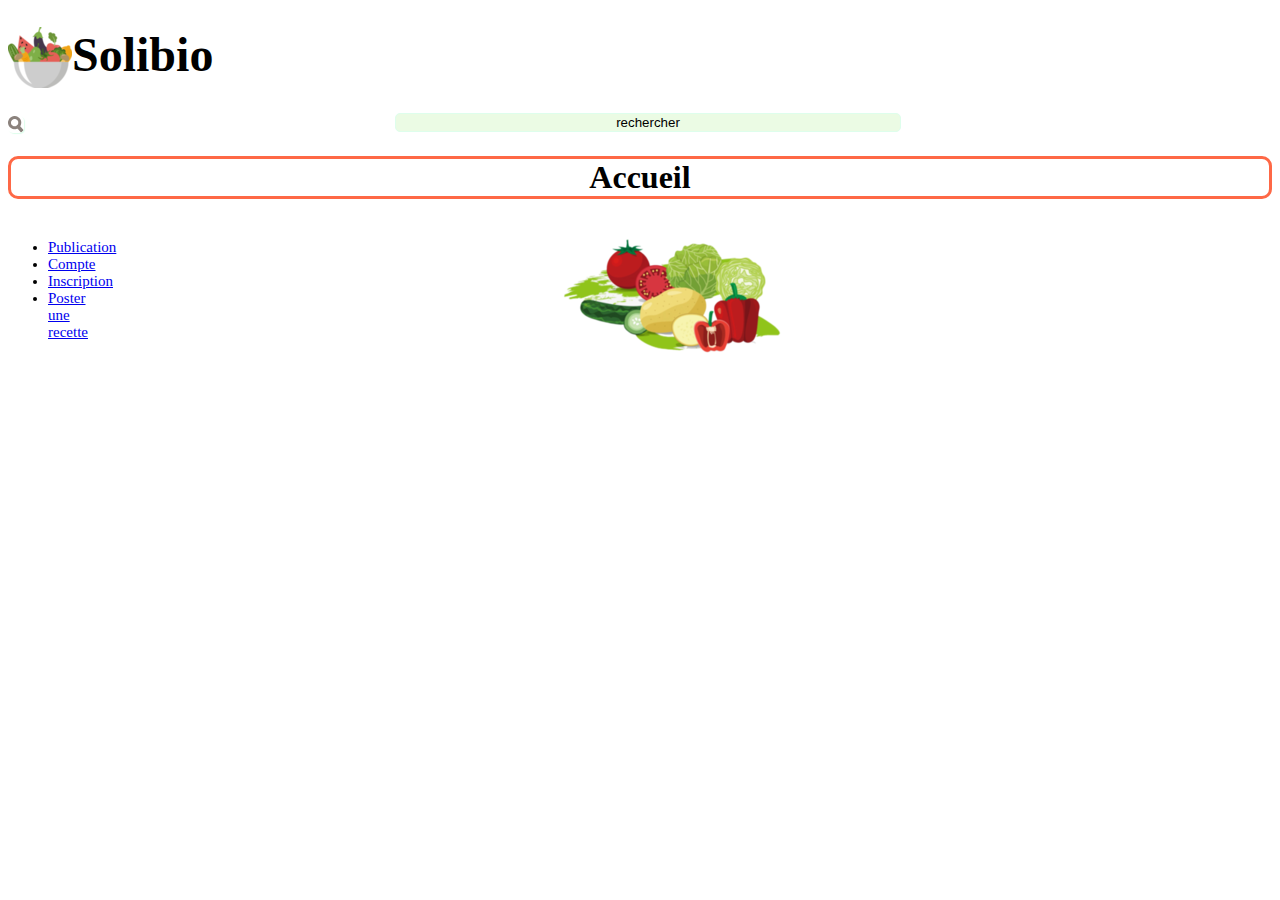
<file: index.html>
<!DOCTYPE html>
<html>
<head>
      <title>Solibio Add Recette</title>
      <meta charset="utf-8">
      <link href="style.css" rel="stylesheet" media="all" type="text/css"> 

	<meta charset="utf-8">
    <style>div.header form input#searchbtn {
    background: url(image/interface.png) no-repeat 0 -306px;
    border: 0;
    float: left;
    height: 17px;
    margin: 7px  0 0;
    width: 16px;
}</style>
	<title>
		
	</title>
</head>
<body>
    <img align="left" src="image/iconelittle.png" alt="icone" />
        <h1 align="left"> <font size="10" face="Lucida Sans Unicode" color="black">Solibio</font></h1>
    <div class="header">
        <div>
        </div>
        <form action="index.html">
            <input type="text" value="rechercher" id="search" >
            <input style="align: left;" type="submit" value="" id="searchbtn"><i style="text: alternate;" class="fa fa-search" aria-hidden="true"></i>
        </form>
    </div>
      <h2><font size="6" face="Lucida Sans Unicode" color="black">Accueil</font></h2>
      <img src="image/legume2.png" alt="legume2" />
        <nav>
    	<ul>
        	<li><a href="publication.html">Publication</a></li>
        	<li><a href="compte.html">Compte</a></li>
            <li><a href="inscription.html">Inscription</a></li>
            <li><a href="FormulaireRECETTE.html">Poster une recette</a></li>

   	 	</ul>
        </nav>

</body>
</html>
</file>
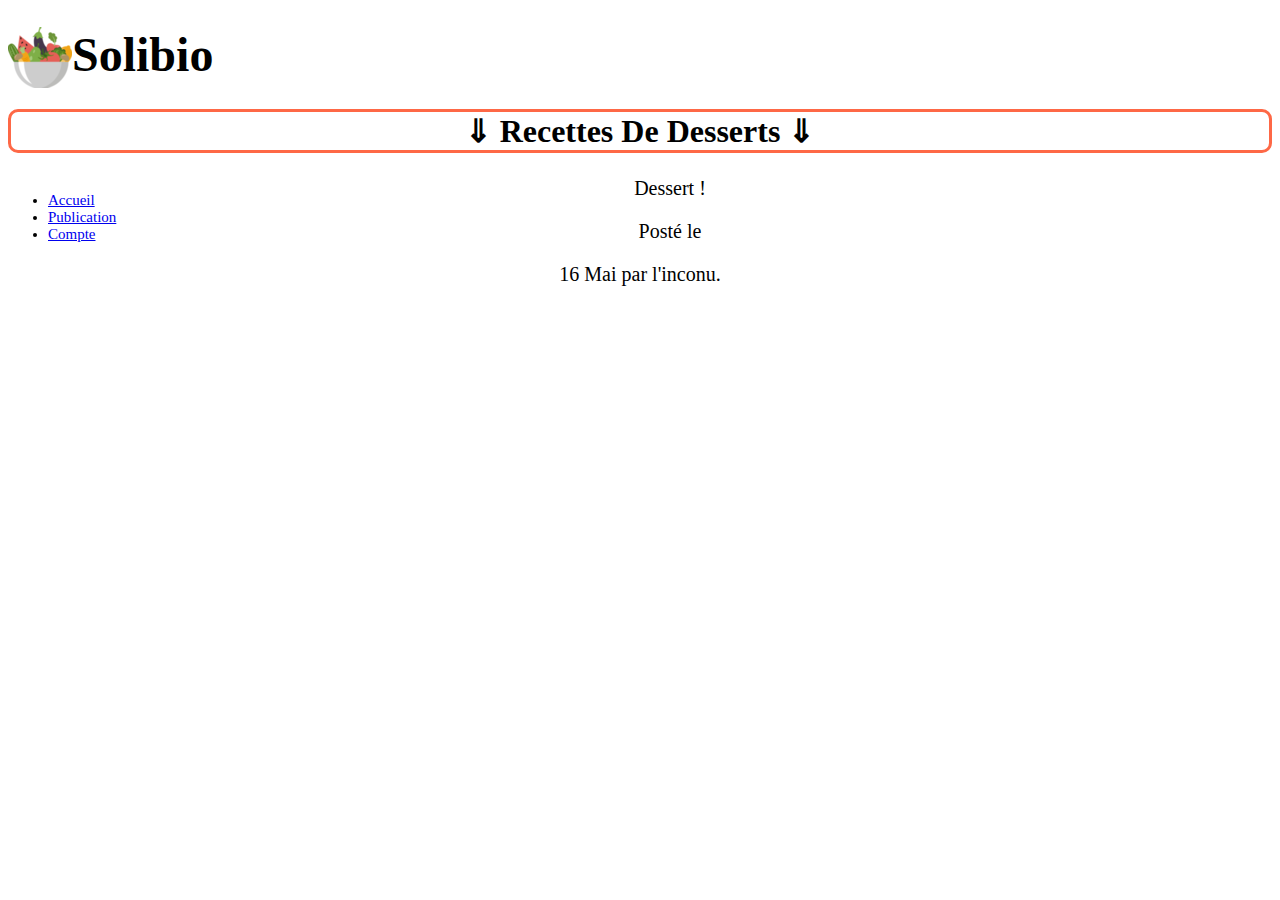
<file: Desserts.html>
<!DOCTYPE html>
<html>
<head>
      <title>Solibio Desserts</title>
      <meta charset="utf-8">
      <link href="style.css" rel="stylesheet" media="all" type="text/css"> 
</head>
<body>
      <p> <img align="left" src="image/iconelittle.png" alt="icone" /> </p>
     	<h1 align="left"> <font size="10" face="Lucida Sans Unicode" color="black">Solibio</font> </h1>
      <p>
      <h2> <font size="6" face="Lucida Sans Unicode" color="black">&dArr; Recettes De Desserts &dArr;</font> </h2>
      </p>

      <nav>
    	     <ul>
        	     <li> <a href="index.html">Accueil</a> </li>
        	     <li> <a href="publication.html">Publication</a> </li>
        	     <li> <a href="compte.html">Compte</a> </li>
   	 	      </ul>
      </nav>
      <center>
            <form method="post" action="traitement.php">
              <article class="film_review">
              <section class="main_review">
                <p>Dessert !</p>
                <p>Posté le </p> <time datetime="2015-05-16 19:00">16 Mai</time> par l'inconu.
              </section>
            </form>
      </center>
</body>
<html>
</file>
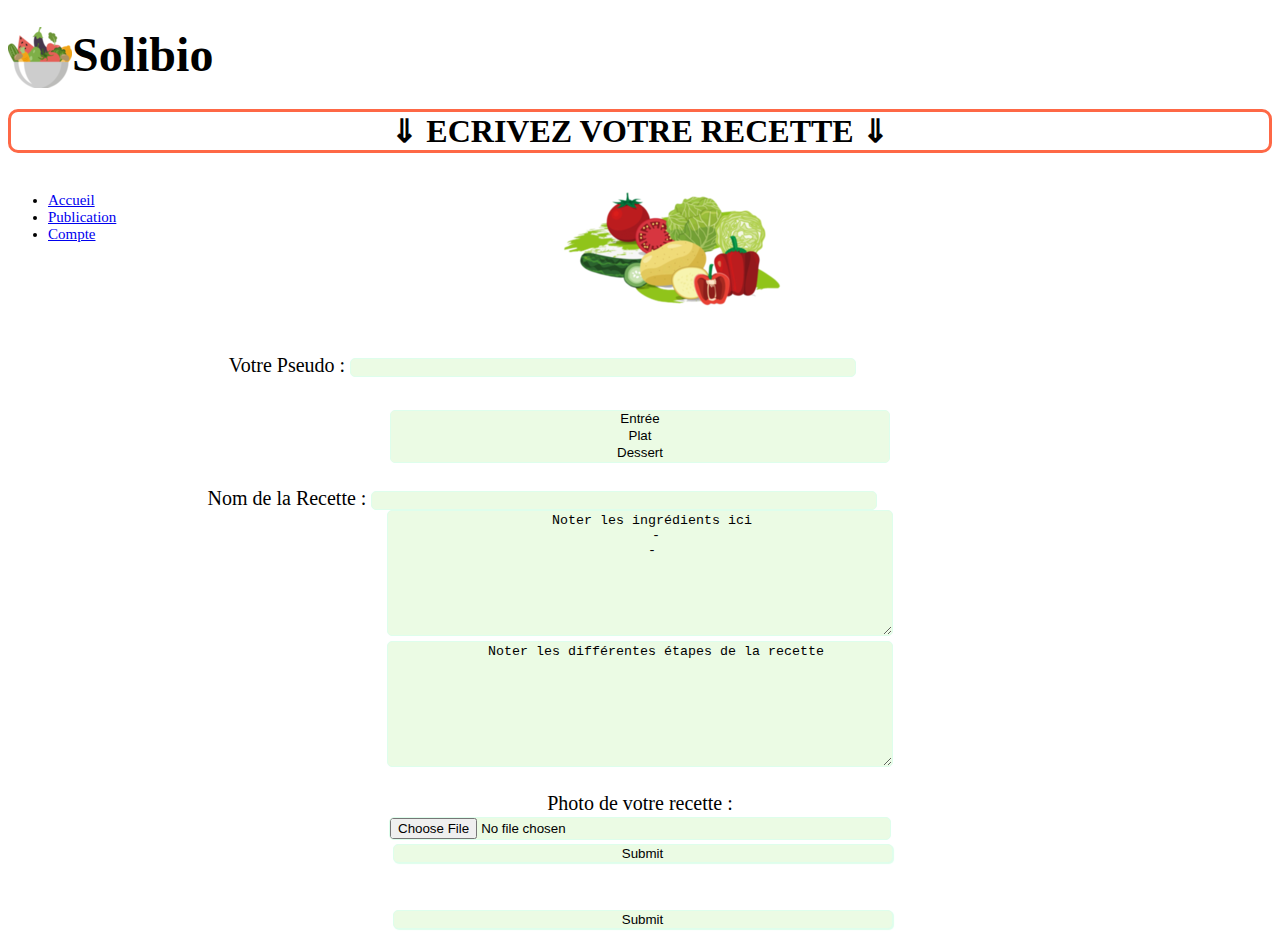
<file: FormulaireRECETTE.html>
<!DOCTYPE html>
<html>
<head>
      <title>Solibio Add Recette</title>
      <meta charset="utf-8">
      <link href="style.css" rel="stylesheet" media="all" type="text/css"> 
</head>
<body>
      <img align="left" src="image/iconelittle.png" alt="icone" />
     	<h1 align="left"> <font size="10" face="Lucida Sans Unicode" color="black">Solibio</font></h1>
      <h2><font size="6" face="Lucida Sans Unicode" color="black">&dArr; ECRIVEZ VOTRE RECETTE &dArr;</font></h2>
      <img src="image/legume2.png" alt="legume2" />
<nav>
    	<ul>
        	<li><a href="index.html">Accueil</a></li>
        	<li><a href="publication.html">Publication</a></li>
        	<li><a href="compte.html">Compte</a></li>
   	 	</ul>
</nav>
<center>
<form method="post" action="preview.php">
  <p>
    <label for="pseudo">Votre Pseudo</label> : <input type="text" name="pseudo" id="pseudo" />
    <br />
	  <br />
    <SELECT name="catégorie" size="3">
	       <OPTION value="valeur1">Entrée</option> 
	       <OPTION value="valeur2">Plat</option> 
	       <OPTION value="valeur3">Dessert</option> 
	  </SELECT>
	  <br />
    <br />
    <label for="NomRecette">Nom de la Recette</label> : <input type="text" name="Name" id="NomRecette" />

    <br />
    <textarea name="Ingrédient" rows="8" cols="45">
    Noter les ingrédients ici 
    -
    - 
    </textarea>

    <br />
    <textarea name="Etape" rows="8" cols="45">
    Noter les différentes étapes de la recette
    </textarea>

    <br />
    <form method="post" action="preview.php" enctype="multipart/form-data">
    <p>
          Photo de votre recette :<br />
          <input type="file" name="Fichier_recette" /><br />
          <input type="submit" name="Envoyer_le_fichier" />
    </p>
    </form>

    <br />
    <input type="submit" name="Envoyer_recette" />
</form>


  </p>
</center>
</body>

</html>
</file>
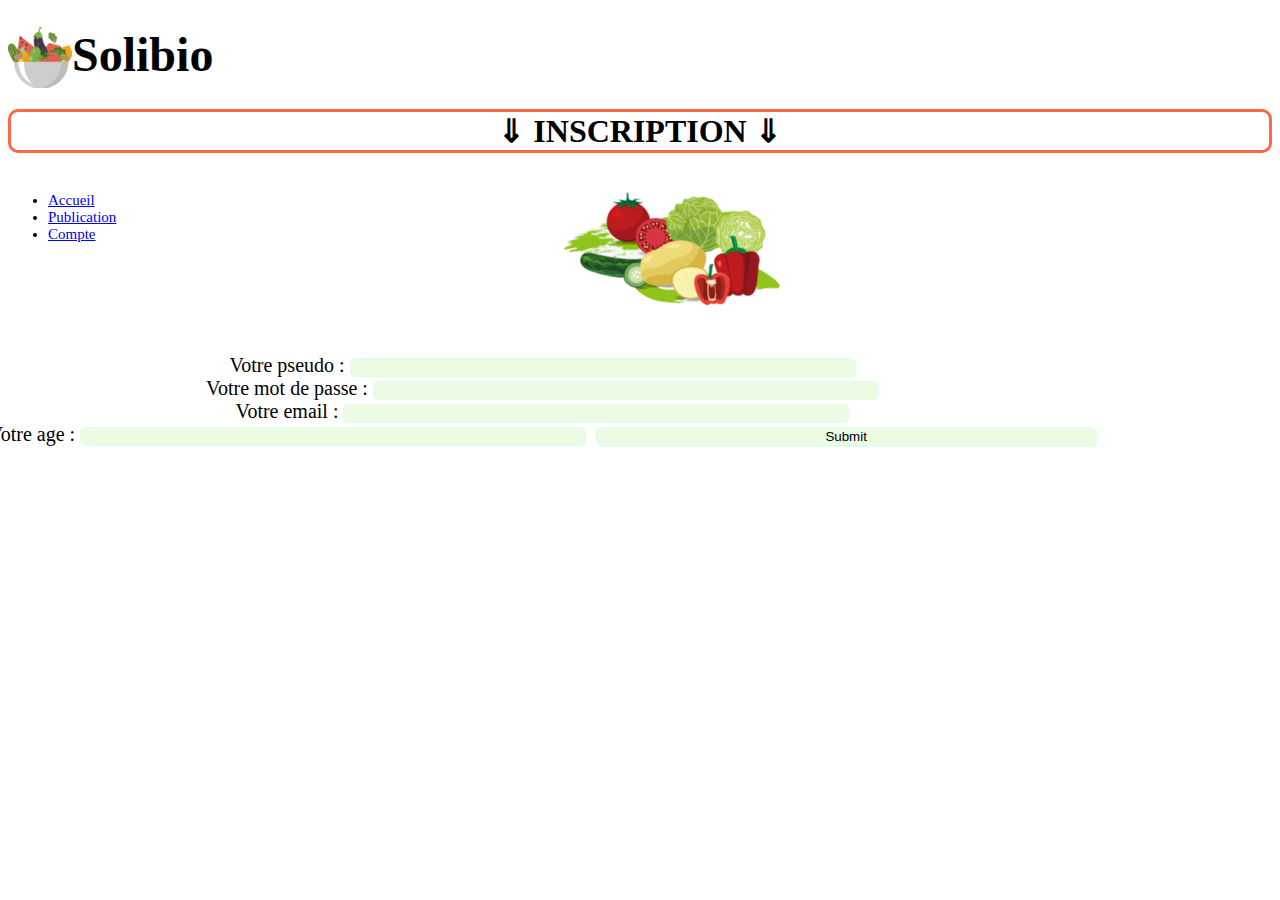
<file: inscription.html>
<!DOCTYPE html>
<html>
<head>
      <title>Solibio Add Recette</title>
      <meta charset="utf-8">
      <link href="style.css" rel="stylesheet" media="all" type="text/css"> 
</head>
<body>
      <img align="left" src="image/iconelittle.png" alt="icone" />
      <h1 align="left"> <font size="10" face="Lucida Sans Unicode" color="black">Solibio</font></h1>
      <h2><font size="6" face="Lucida Sans Unicode" color="black">&dArr; INSCRIPTION &dArr;</font></h2>
      <img src="image/legume2.png" alt="legume2" />
<nav>
      <ul>
          <li><a href="index.html">Accueil</a></li>
          <li><a href="publication.html">Publication</a></li>
          <li><a href="compte.html">Compte</a></li>
      </ul>
<?php include("inscription2.php"); ?>
</nav>
</body>

<form method="post" action="inscription2.php">
  <p>
    <label for="pseudo">Votre pseudo</label> : <input type="text" name="pseudo" id="pseudo" />

    <br />
    <label for="pass">Votre mot de passe :</label>
    <input type="password" name="pass" id="pass" />

    <br />
    <label for="mail">Votre email :</label>
    <input type="email" name="Email" id="mail" />

    <br />
    <label for="age">Votre age :</label>
    <input type="number" name="Age" id="age" />

<input type="submit" name="Envoyer" />
  </p>

</form>

</html>
</file>
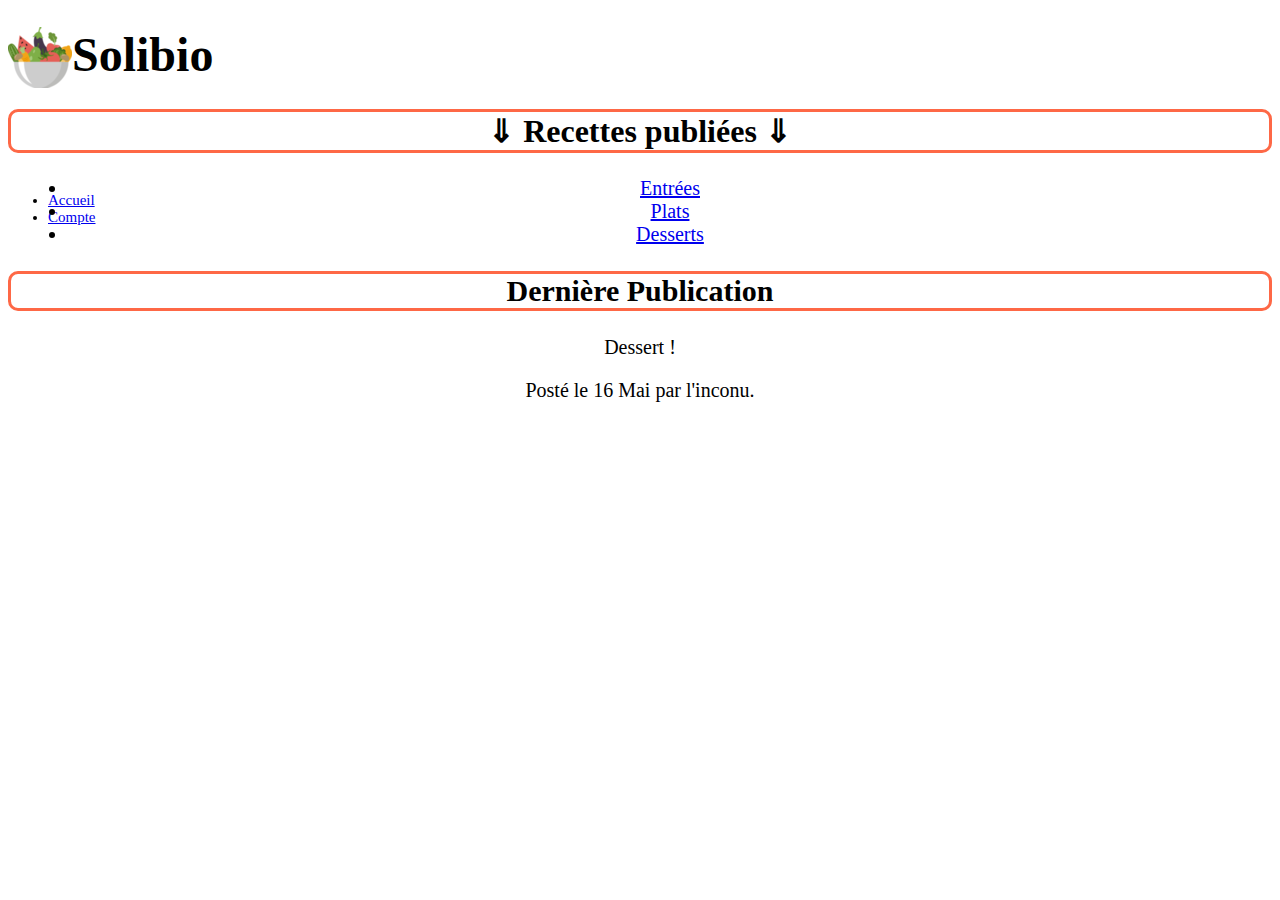
<file: publication.html>
<!DOCTYPE html>
 <html>
     <head>
        <title>Solibio Publication</title>
        <link href="style.css" rel="stylesheet" media="all" type="text/css"> 
        <meta charset="utf-8">
     </head>

     <body>
        <p>
          <img align="left" src="image/iconelittle.png" alt="icone" />
        </p>

     	<h1 align="left"> <font size="10" face="Lucida Sans Unicode" color="black">Solibio</font></h1>

        <p>
        <h2><font size="6" face="Lucida Sans Unicode" color="black">&dArr; Recettes publiées &dArr;</font></h2>
        </p>

        <nav>
    	<ul>
        	<li><a href="index.html">Accueil</a></li>
        	<li><a href="compte.html">Compte</a></li>
   	 	</ul>
        </nav>
     </body>


<center>

<form method="post" action="traitement.php">
  <p>
    <li><a href="Entrées.html">Entrées</a></li>
    <li><a href="Plats.html">Plats</a></li>
    <li><a href="Desserts.html">Desserts</a></li>
  </p>

  <article class="film_review">
  <header>
    <h2>Dernière Publication</h2>
  </header>
  <section class="main_review">
    <p>Dessert !</p>
    <footer>
       <p>
        Posté le 
        <time datetime="2015-05-16 19:00">16 Mai</time> par l'inconu.
  </section>

 </form>

</center>

<html>
</file>
<file: style.css>
body {
font-family: "Carlito";
font-size: 20px;
text-align: center;
}
fieldset {
 margin-bottom:10px;
 border:1px solid #DF3F3F;
 }
legend {
 color:#DF3F3F;
 font-weight:bold
 }
label {
 margin-left:-195px;
 }
label.inline {
 display:inline;
 margin-right:50px;
 }
input, textarea, select, option {
 background-color:#EBFBE4;
 }
input, textarea, select {
 border:1px solid #DEFEEC;
 border-radius:5px;
 width:500px;
 text-align: center;
 }
select {
 margin-top:10px;
 }
input[type=radio] {
 background-color:transparent;
 border:none;
 }
input[type=submit], input[type=reset] {
 margin-left:5px;
 box-shadow:1px 1px 1px #DEFEEC;
 cursor:pointer;
 }
h2
{
    border: 3px #FE6846 solid;
    border-radius: 10px;
}

nav {
float: left;
 display: block;
 width: 60px;
font-size: 15px;
}

.menu {
    font: normal 13px Arial, sans-serif;
    background: url() repeat-x 0 -80px;
    width: 100%;
    height: 35px;
    position: relative; /* Required for positioning of sub-menus */
}
.menu li ul {
    display: none;  /* Required to hide menu when inactive */
    position: absolute;  /* Position the menu below and to the far left */
    top: 50px;
    left: 0;
}
/* This is the rule that displays sub-menus when a parent link is clicked */
.menu li.current-menu-parent ul, .menu li.current-menu-item ul {
    display: block;
}
.menu li {
    float: left;
    margin: 0;
    padding: 0;
    font-weight: bold;
    border-right:#3c3c3c solid 1px; 
}
.menu li a {
    float: left;
    display: block;
    color: #fff;
    background: url() repeat-x 100% 0;
    padding: 12px 25px;
    text-decoration: none;
}
.menu li a:hover {
    background-position: 100% -160px;
    color: #fff;
}
/* Styling for current parent item */
.menu li.current-menu-item a, .menu li.current-menu-parent a{
    background: url() repeat-x scroll left bottom #83C839;
}
/* Styling for sub-menus */
.menu li ul {
    width: 805px;
    background: url() repeat-x 0 -120px;
    border: 1px solid #83C839;
    border-style: none none solid;
    border-width: 3px;
}
.menu li ul li {
    padding: 6px 0;
}
.menu li.current-menu-item ul li a, .menu li.current-menu-parent ul li a {
    background: url() repeat-y right center;
    color: #666666;
    padding: 12px 25px;
    margin: -6px 0;
}
    .menu li ul li a:hover {
    color: #000;
}
/* Styling for current page sub-menu links */
.menu li.current-menu-parent ul li.current-menu-item a, .menu li.current-menu-parent ul li.current-menu-item a:hover {
    background: url("") repeat-x scroll left bottom #83C839;
    color: #FFFFFF;
}
</file>
